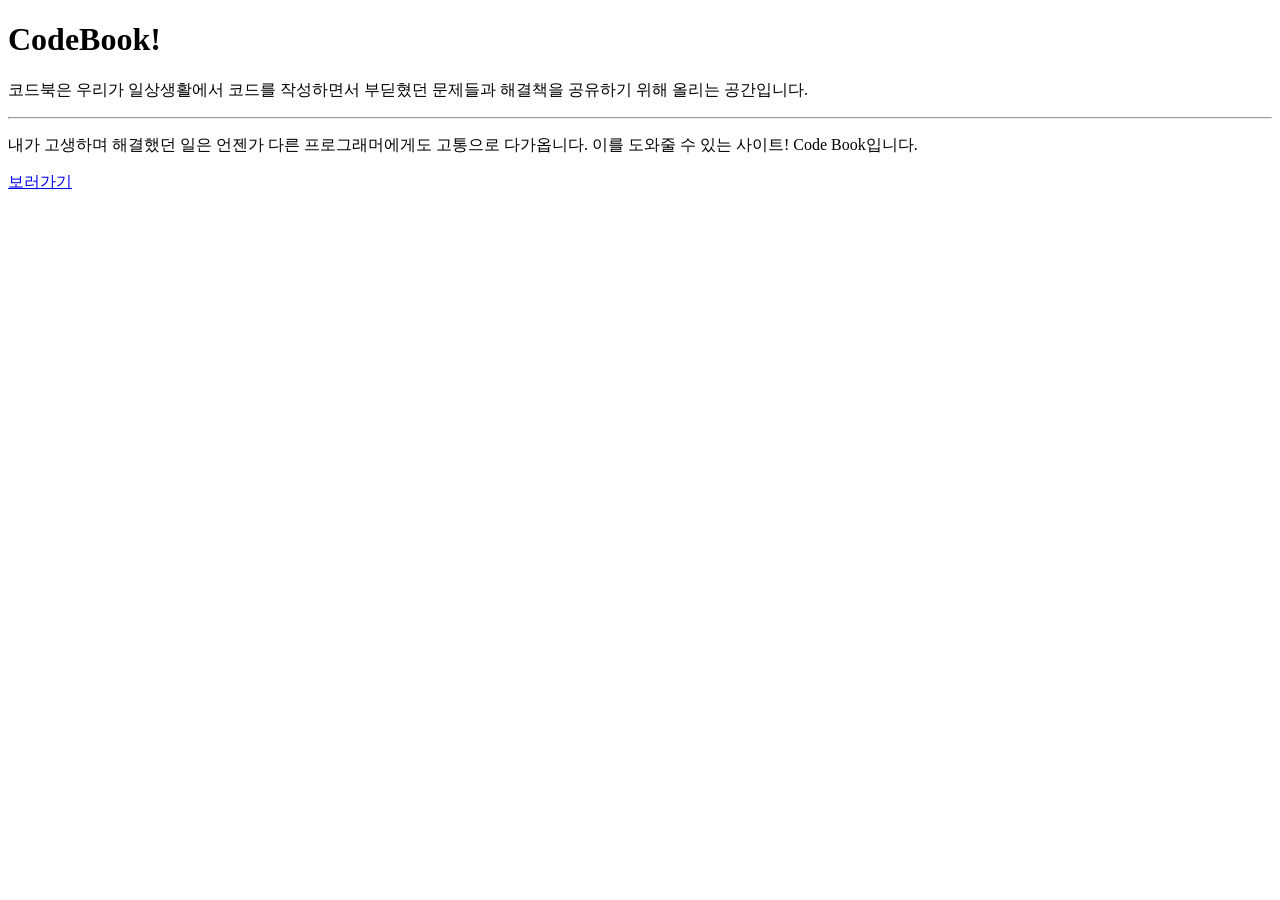
<file: src/main/webapp/WEB-INF/template/index.html>
<!DOCTYPE html>
<html lang="ko" xmlns="http://www.w3.org/1999/xhtml"
	xmlns:th="http://www.thymeleaf.org">

<head th:replace="fragments/layout :: head"></head>

<body>
	<header th:replace="fragments/layout :: header"></header>

	<div class="container">
		<div class="jumbotron">
			<h1 class="display-4">CodeBook!</h1>
			<p class="lead">코드북은 우리가 일상생활에서 코드를 작성하면서 부딛혔던 문제들과 해결책을 공유하기 위해 올리는 공간입니다.</p>
			<hr class="my-4">
			<p>내가 고생하며 해결했던 일은 언젠가 다른 프로그래머에게도 고통으로 다가옵니다. 이를 도와줄 수 있는 사이트! Code Book입니다.</p>
			<a class="btn btn-primary btn-lg" href="/board/list" role="button">보러가기</a>
		</div>
	</div>
	<footer th:replace="fragments/layout :: footer"></footer>
</body>
</html>
</file>
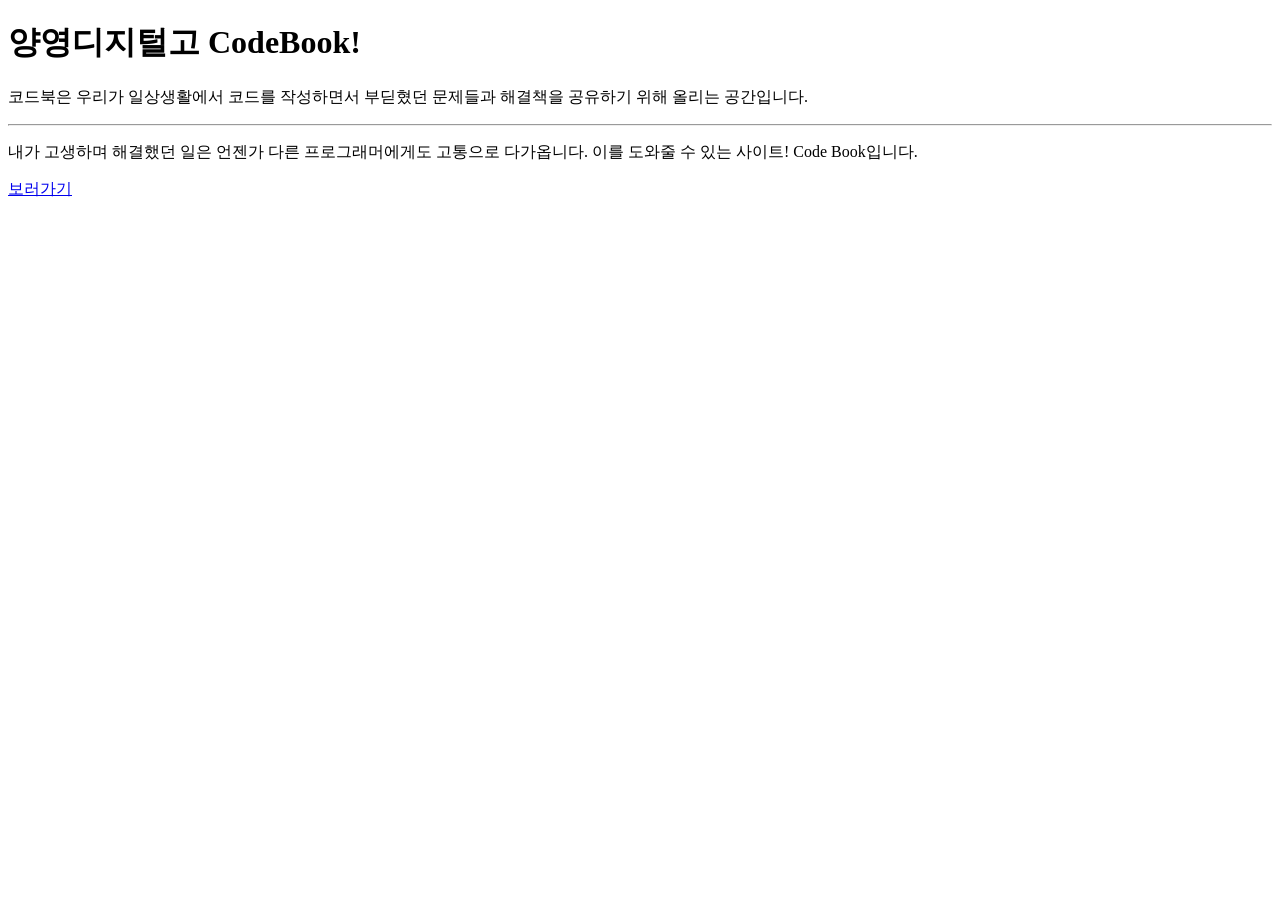
<file: bin/src/main/webapp/WEB-INF/template/index.html>
<!DOCTYPE html>
<html lang="ko" xmlns="http://www.w3.org/1999/xhtml"
	xmlns:th="http://www.thymeleaf.org">

<head th:replace="fragments/layout :: head"></head>

<body>
	<header th:replace="fragments/layout :: header"></header>
	<div class="container">
		<div class="jumbotron">
			<h1 class="display-4">양영디지털고 CodeBook!</h1>
			<p class="lead">코드북은 우리가 일상생활에서 코드를 작성하면서 부딛혔던 문제들과 해결책을 공유하기 위해 올리는 공간입니다.</p>
			<hr class="my-4">
			<p>내가 고생하며 해결했던 일은 언젠가 다른 프로그래머에게도 고통으로 다가옵니다. 이를 도와줄 수 있는 사이트! Code Book입니다.</p>
			<a class="btn btn-primary btn-lg" href="#" role="button">보러가기</a>
		</div>
	</div>
	<footer th:replace="fragments/layout :: footer"></footer>
</body>
</html>
</file>
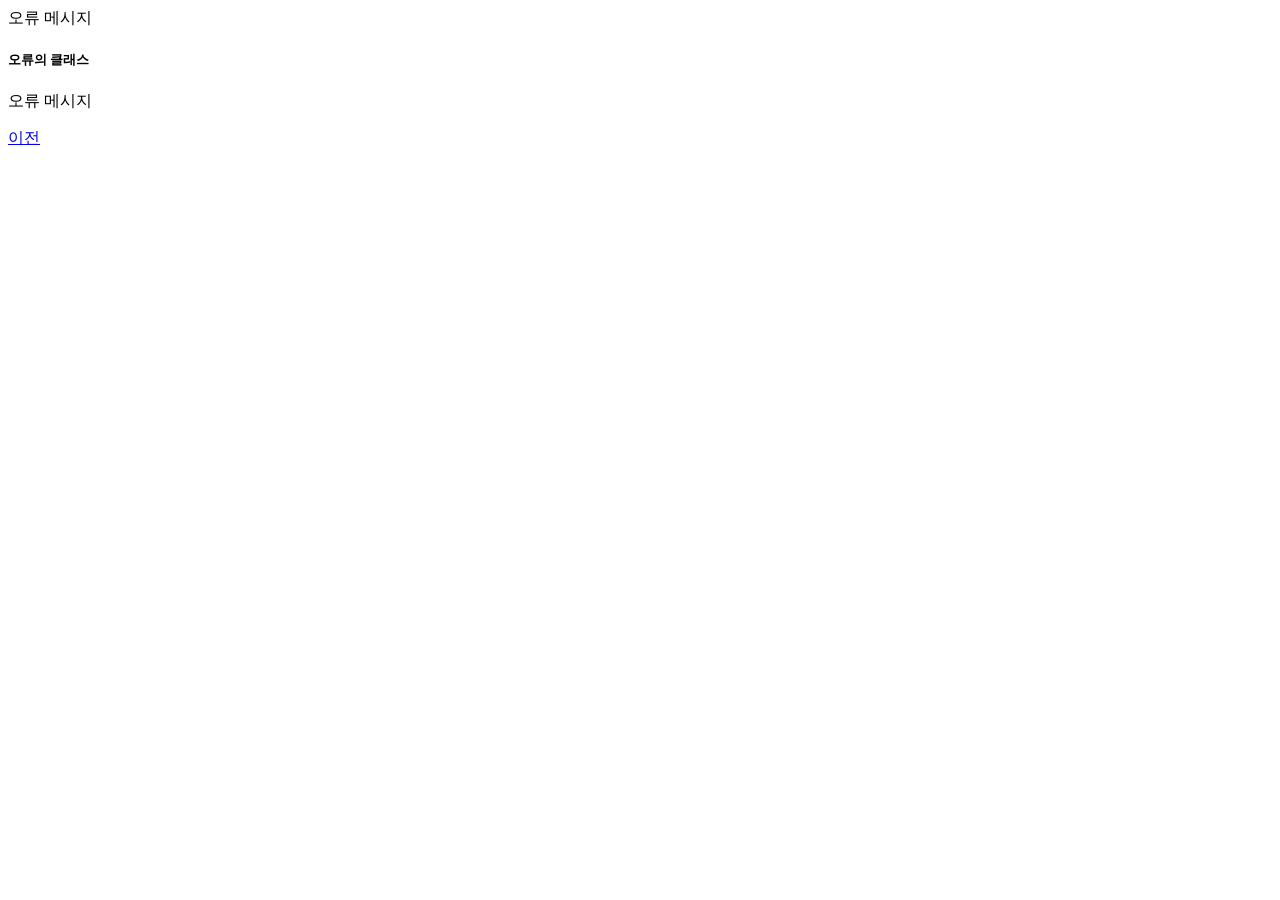
<file: src/main/webapp/WEB-INF/template/errorpage.html>
<!DOCTYPE html>
<html lang="ko" xmlns="http://www.w3.org/1999/xhtml"
	xmlns:th="http://www.thymeleaf.org">

<head th:replace="fragments/layout :: head"></head>

<body>
	<header th:replace="fragments/layout :: header"></header>

	<div class="container">
		<div class="row">
			<div class="col-12">
				<div class="card">
					<div class="card-header">오류 메시지</div>
					<div class="card-body">
						<h5 class="card-title" th:text="${title}">오류의 클래스</h5>
						<p class="card-text" th:text="${errorMsg}">오류 메시지</p>
						<a href="javascript:history.back()" class="btn btn-primary">이전</a>
					</div>
				</div>
			</div>
		</div>

	</div>
	<footer th:replace="fragments/layout :: footer"></footer>
</body>
</html>
</file>
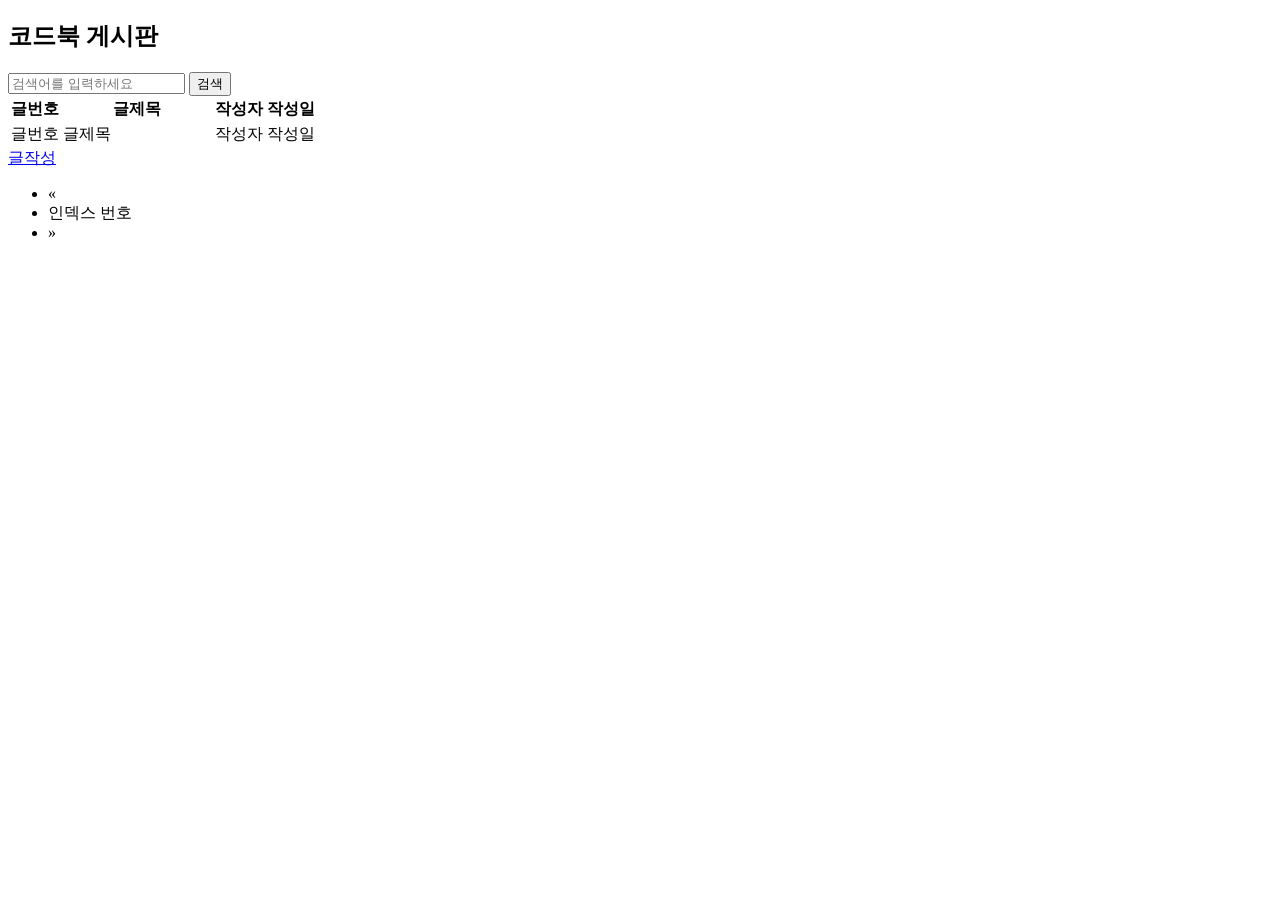
<file: bin/src/main/webapp/WEB-INF/template/board/list.html>
<!DOCTYPE html>
<html lang="ko" xmlns="http://www.w3.org/1999/xhtml"
	xmlns:th="http://www.thymeleaf.org">

<head th:replace="/fragments/layout :: head"></head>

<body>
	<header th:replace="/fragments/layout :: header"></header>
	<div class="container">
		<div class="row">
			<div class="col-10 offset-1">
				<h2>코드북 게시판</h2>
				<div class="row">
					<div class="col-12 text-right">
						<form class="form-inline justify-content-end" id="searchForm">
							<input type="text" class="form-control mb-2 mr-sm-2" id="keyword" placeholder="검색어를 입력하세요" />
							<button type="button" id="btnSearch" class="btn btn-primary mb-2">검색</button>
						</form>
					</div>
				</div>

				<table class="table table-striped">
					<tr>
						<th>글번호</th>
						<th width="50%">글제목</th>
						<th>작성자</th>
						<th>작성일</th>
					</tr>
					<tr th:each="board : ${list}">
						<td th:text="${board.id}">글번호</td>
						<td><a th:href="@{'/board/view/' + ${board.id} + ${criteria.getQuery(criteria.page)} }" th:text="${board.title}">글제목</a></td>
						<td th:text="${board.writer}">작성자</td>
						<td th:text='${board.writeDate}'>작성일</td>
					</tr>
				</table>
				
			</div>
		</div>
		<div class="row mt-3">
			<div class="col-10 offset-1 text-right">
				<a href="/board/write" class="btn btn-primary">글작성</a>
			</div>
		</div>

		<nav>
			<ul class="pagination justify-content-center">
				<li class="page-item" th:if="${criteria.prev}">
					<a th:href="@{ '/board/list' + ${criteria.getQuery(criteria.start - 1)} }" aria-label="Previous" class="page-link">
						<span aria-hidden="true">&laquo;</span>
					</a>
				</li>
				<th:block th:each="i : ${#numbers.sequence(criteria.start, criteria.end)}">
					<li class="page-item">
						<a th:href="@{'/board/list' + ${criteria.getQuery(i)} }" th:text="${i}" class="page-link">인덱스 번호</a>
					</li>
				</th:block>
				<li class="page-item" th:if="${criteria.next}">
					<a th:href="@{'/board/list' + ${criteria.getQuery(criteria.end + 1)} }" aria-label="Next" class="page-link">
						<span aria-hidden="true">&raquo;</span>
					</a>
				</li>
			</ul>
		</nav>

	</div>
	<footer th:replace="/fragments/layout :: footer"></footer>
	<script>
		$(function() {
			$("#btnSearch").on("click", function(e){
				let text = $("#keyword").val();
				location.href = '/board/list?keyword=' + text;
			});
			$("#searchForm").on("submit", function(e){
				$("#btnSearch").click();
				return false;
			});
		});
	</script>
</body>
</html>
</file>
